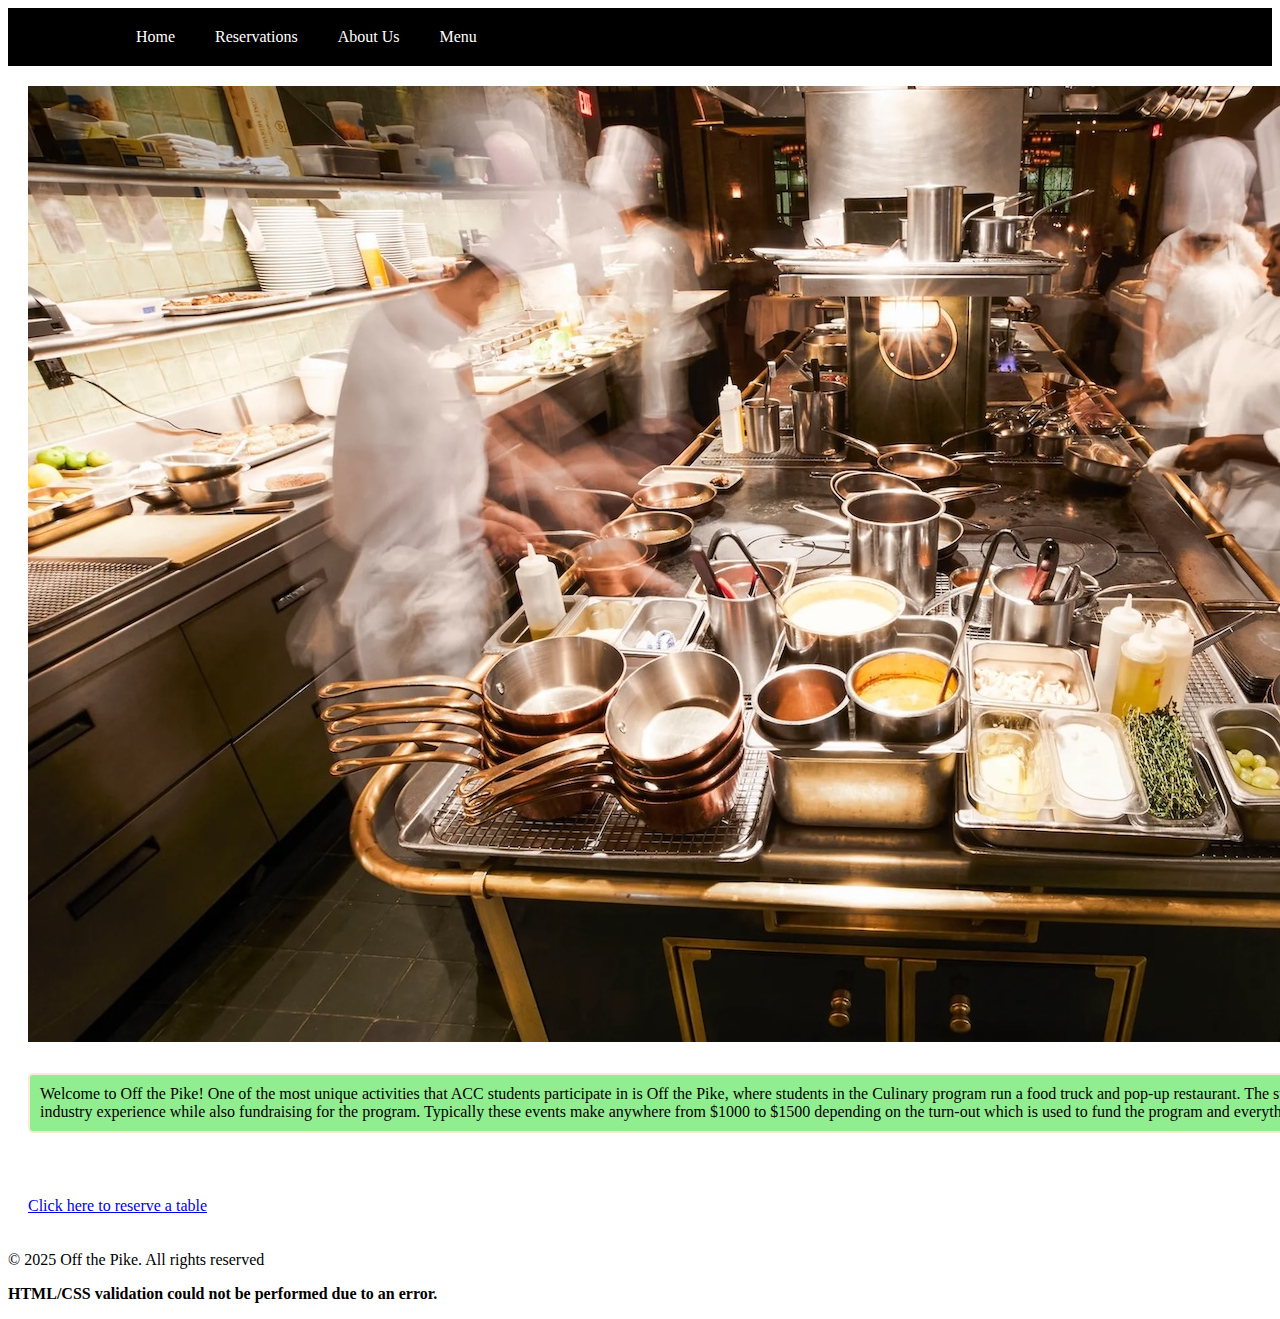
<file: index.html>
<!DOCTYPE html>
<html lang="en">
    <head>
        <title>Off the Pike</title>
        <script src="js/init.js"></script>
        <link rel="stylesheet" type="text/css" href="styles.css">
    </head>
    <body>
	<header>
        <nav>
            <ul>
                <li>Off the Pike</li>
                <li><a href="index.html">Home</a></li>
                <li><a href="reservations.html">Reservations</a></li>
                <li><a href="about">About Us</a></li>
                <li><a href="menu">Menu</a></li>
            </ul>

        </nav>
	</header>
	<main>
        <div class="grid-container">
        <img src="restaurant.jpeg" alt="image of restaurant">
            <p>Welcome to Off the Pike! One of the most unique activities that ACC students participate in is Off the Pike, where students in the Culinary program run a food truck and pop-up restaurant. The students gain hands-on authentic food service and hospitality industry experience while also fundraising for the program. Typically these events make anywhere from $1000 to $1500 depending on the turn-out which is used to fund the program and everything they do.</p>
        <br>
        <a href="reservations.html">Click here to reserve a table</a>
    </div>
</main>
	<footer>
	<p>&copy; 2025 Off the Pike. All rights reserved</p>
	</footer>

    </body>
</html>
</file>
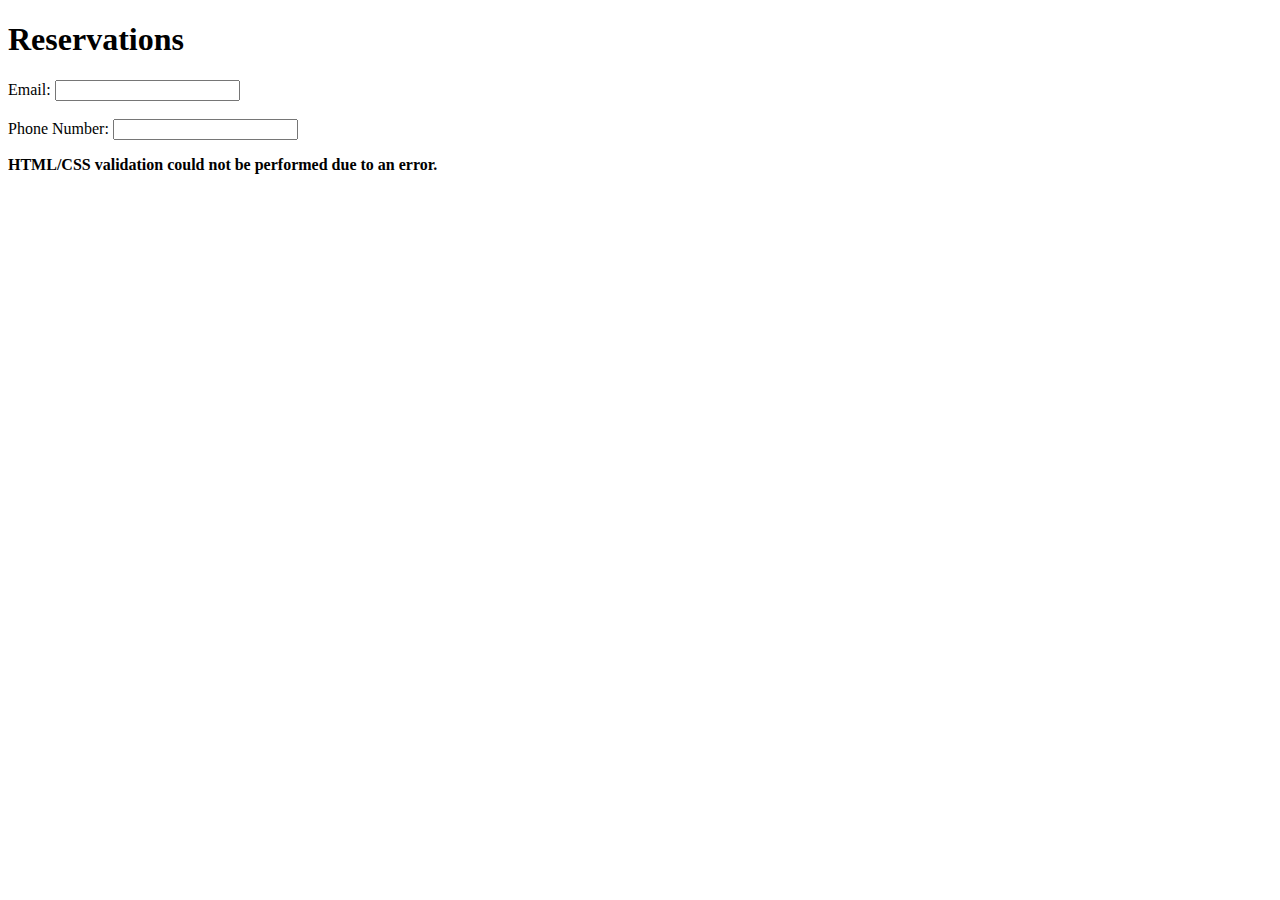
<file: reservations.html>
<!DOCTYPE html>
<html lang="en">
    <head>
        <title>Off the Pike</title>
        <script src="js/init.js"></script>
        <link rel="stylesheet" type="text/css" href="styles.css">
    </head>
    <body>
        <h1>Reservations</h1>
        <form  method="POST">
	
            <label for="email">Email:</label>
            <input type="email" id="email" name="useremail" required>
    <br>
    <br>
            <label for="number">Phone Number:</label>
            <input type="number" id="number" name="usernumber" required>
    <br>



    </body>
</html>
</file>
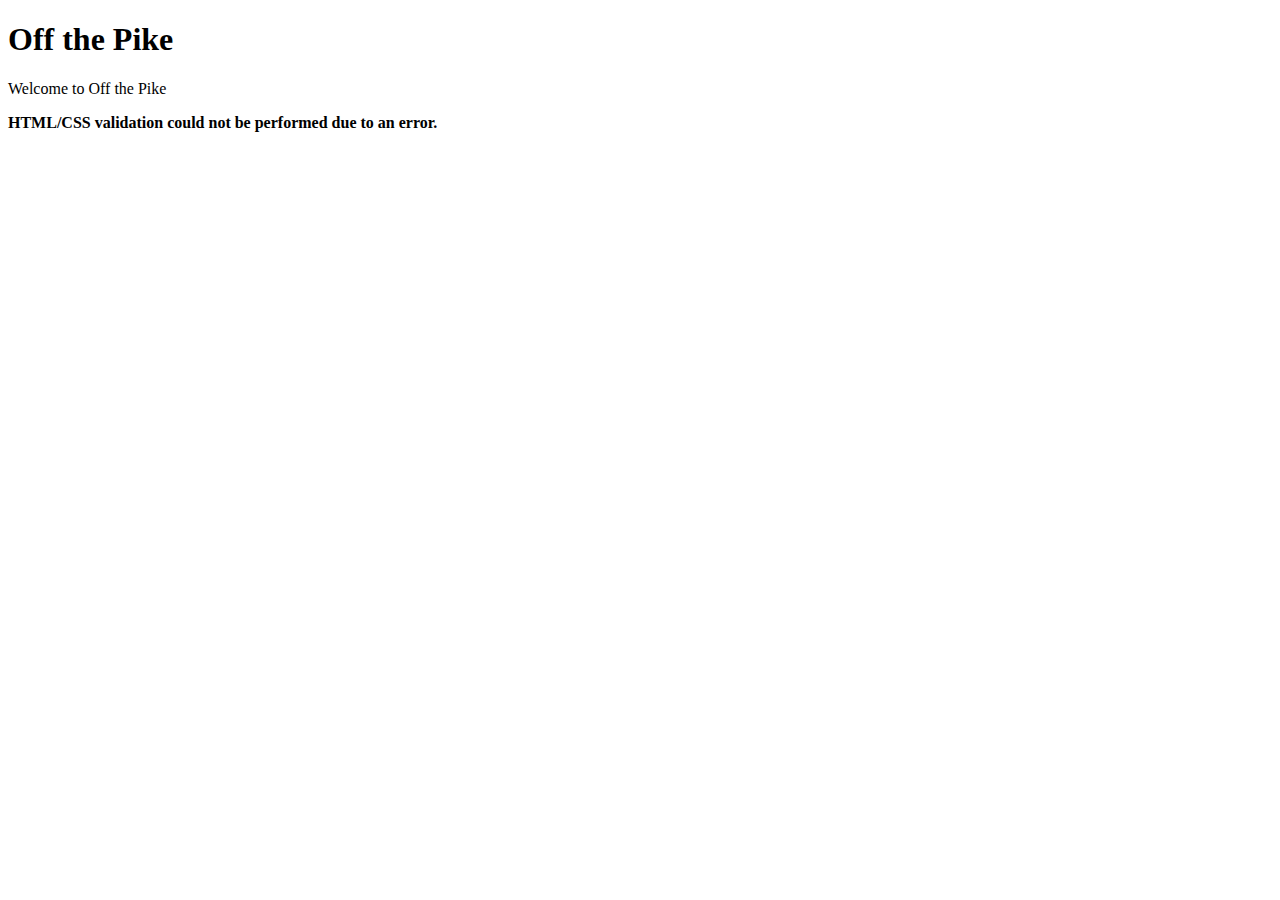
<file: resturant_homepage.html>
<!DOCTYPE html>
<html lang="en">
    <head>
        <title>Off the Pike</title>
        <script src="js/init.js"></script>
        <link rel="stylesheet" type="text/css" href="styles.css">
    </head>
    <body>
        <h1>Off the Pike</h1>
        <p>Welcome to Off the Pike</p>



    </body>
</html>
</file>
<file: styles.css>
.grid-container{
    display:grid;
    grid-template-columns: 1fr;
    gap: 15px;
    padding: 20px;
}
.grid-container p {
    background-color:lightgreen;
    grid-column: span 1;
    border:2px solid antiquewhite;
    padding: 10px;
    border-radius: 5px;
}   

nav{
    background-color: black;
    padding: 10px 0;
}
nav ul{
    list-style-type: none;
    padding: 0;
    margin: 0;
    display: flex;
    gap: 20px;
}
nav ul li{
    display: inline;
    padding:10px;
    color:white
    font-weight: bold;
}
nav ul li a{
    text-decoration: none;
    color: rgb(255, 255, 255);
    font-family: ebrima;
}
</file>
